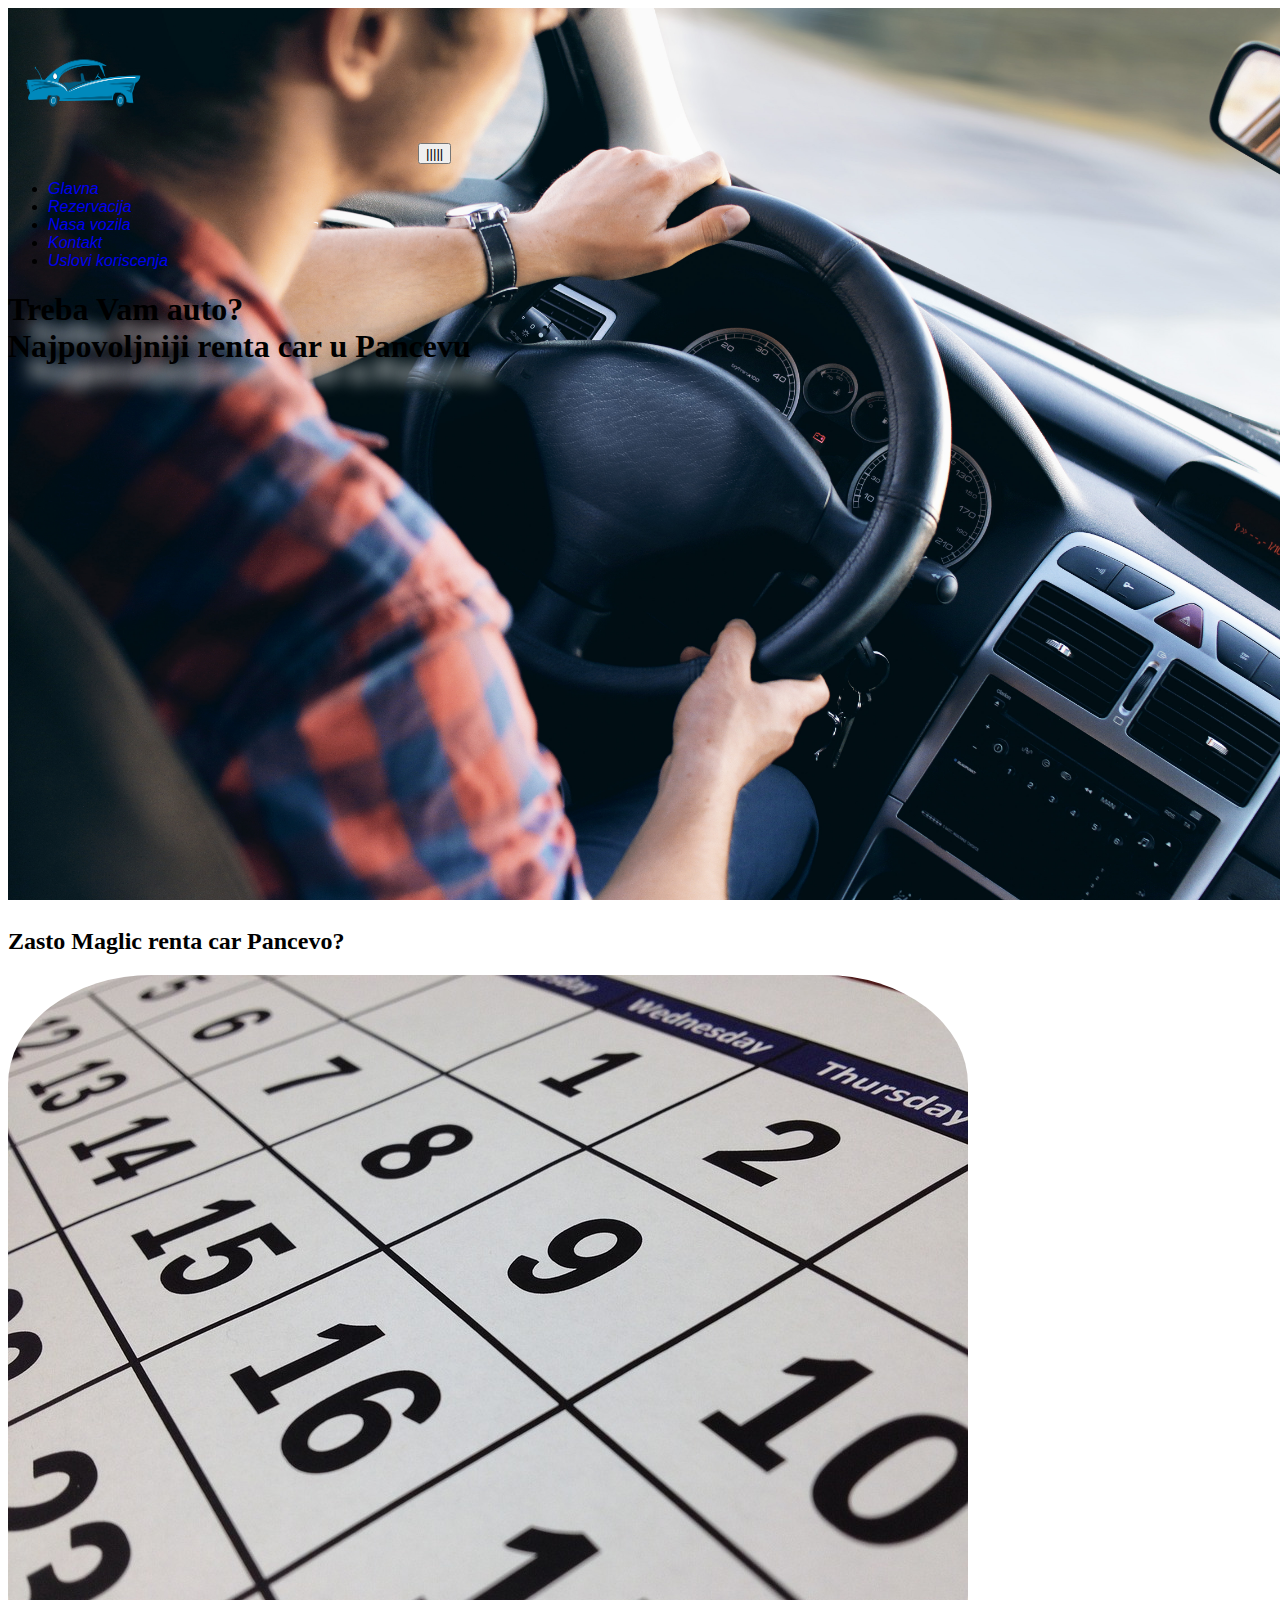
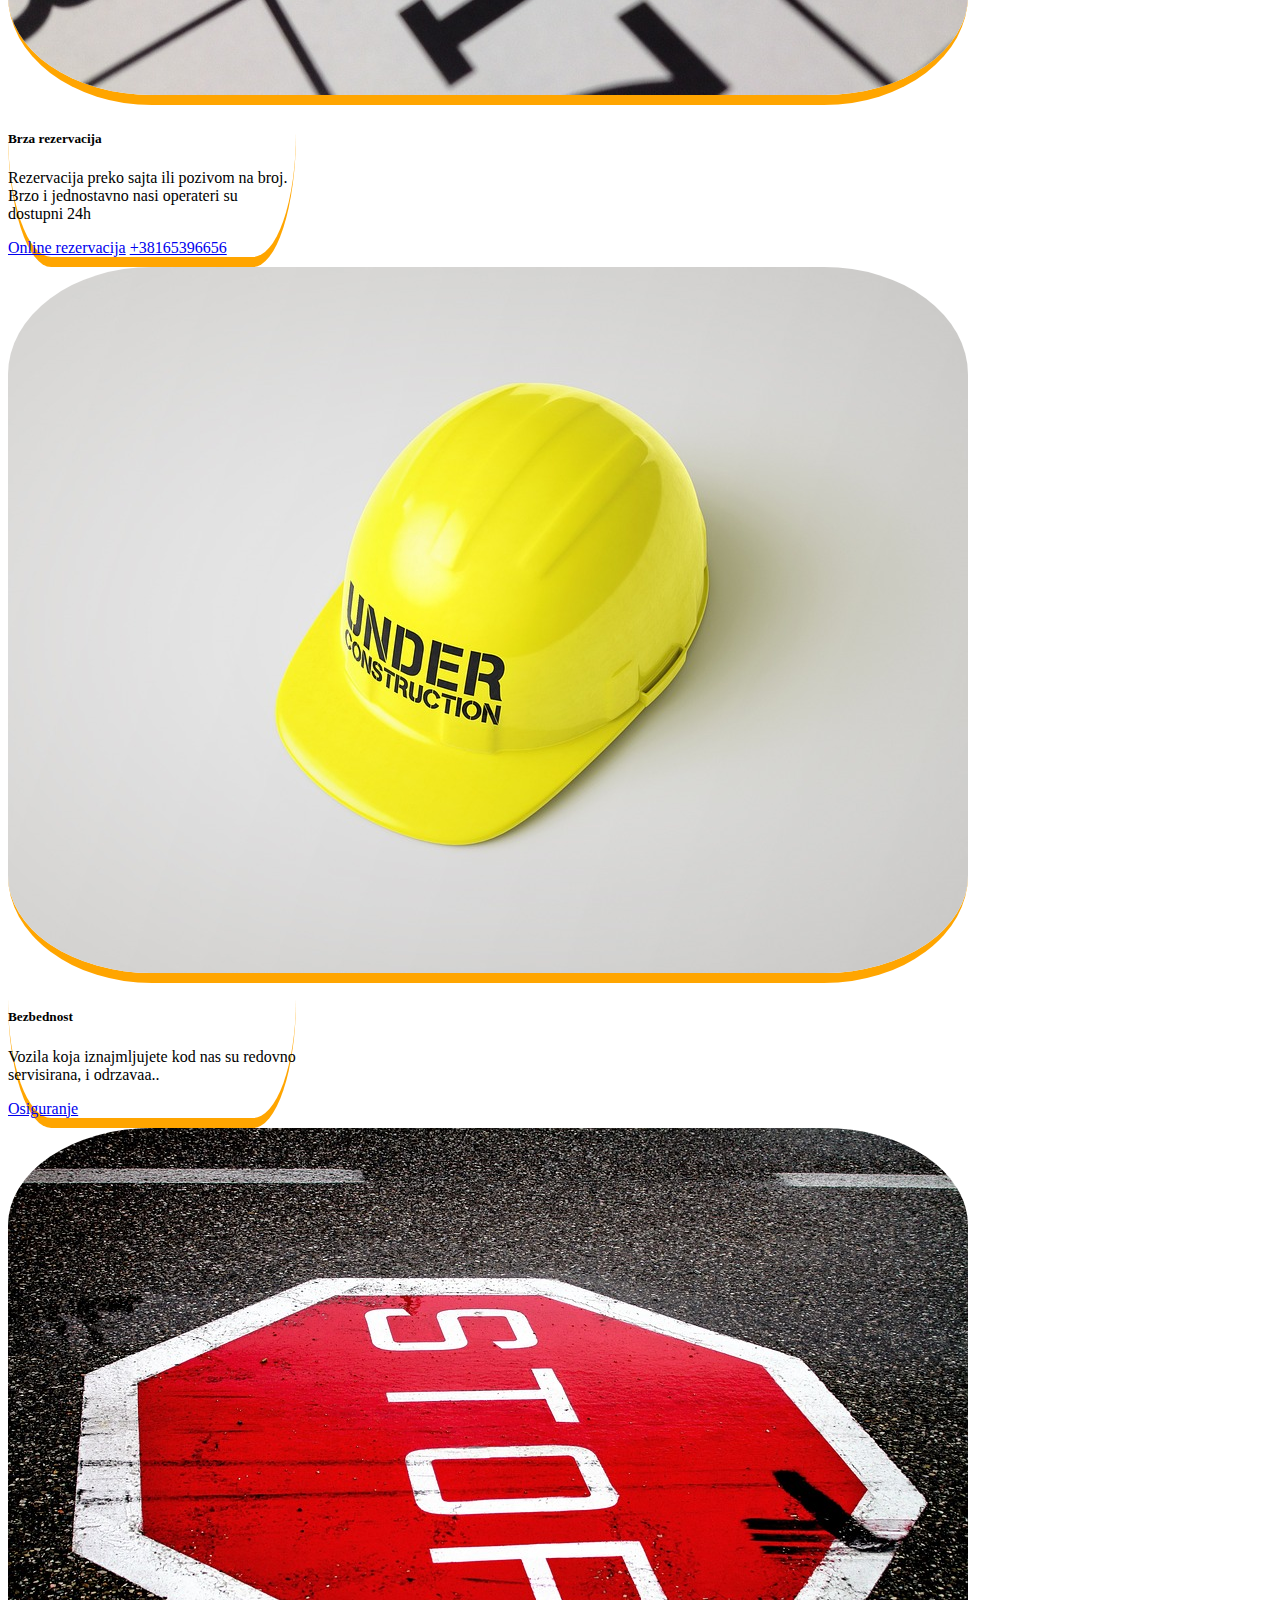
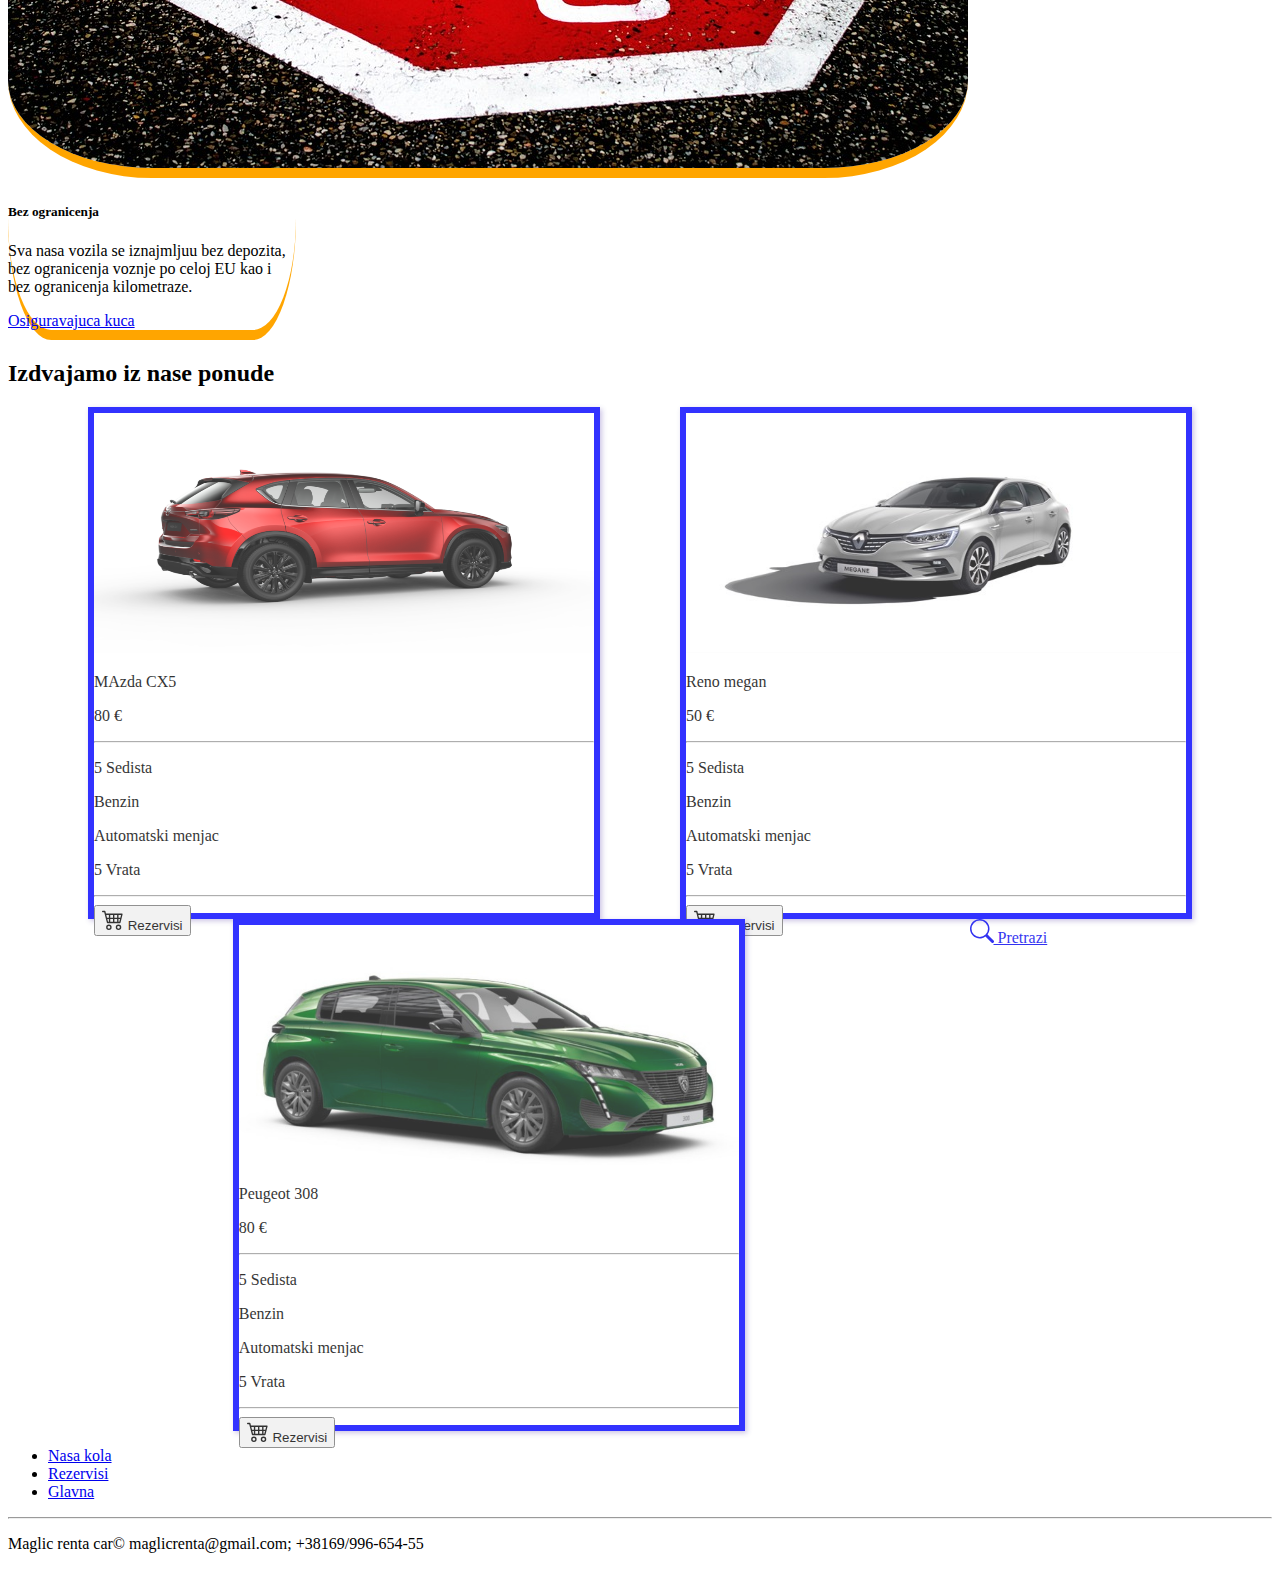
<file: index.html>
<!DOCTYPE html>
<html lang="en">
<head>
    <meta charset="UTF-8">
    <meta http-equiv="X-UA-Compatible" content="IE=edge">
    <meta name="viewport" content="width=device-width, initial-scale=1.0">
    <title>Maglic_RentaCar</title>
    <link href="https://cdn.jsdelivr.net/npm/bootstrap@5.0.2/dist/css/bootstrap.min.css" rel="stylesheet" integrity="sha384-EVSTQN3/azprG1Anm3QDgpJLIm9Nao0Yz1ztcQTwFspd3yD65VohhpuuCOmLASjC" crossorigin="anonymous">
    <script src="https://cdn.jsdelivr.net/npm/bootstrap@5.0.2/dist/js/bootstrap.bundle.min.js" integrity="sha384-MrcW6ZMFYlzcLA8Nl+NtUVF0sA7MsXsP1UyJoMp4YLEuNSfAP+JcXn/tWtIaxVXM" crossorigin="anonymous"></script>
    <link rel="stylesheet" href="css/style.css">
    <script src="script.js"></script>
</head>
<body >

<div class="container-fluid head">
    <div class="navHead">
    <nav class="navbar navbar-expand-lg bg-body-tertiary ">
        <div class="container-fluid">
          <a class="navbar-brand logo" href="#" > <img src="img/logo.png" alt="logo kola" width="150px" height="150px"></a>
          <button class="navbar-toggler" type="button" data-bs-toggle="collapse" data-bs-target="#navbarSupportedContent" aria-controls="navbarSupportedContent" aria-expanded="false" aria-label="Toggle navigation">
            <span class="navbar-toggler-icon fw-bold h2 text-center text-warning">|||||</span>
          </button>
          <div class="collapse navbar-collapse" id="navbarSupportedContent">
            <ul class="navbar-nav me-auto mb-2 mb-lg-0 h3 text-warning">
              <li class="nav-item">
                <a class="nav-link active " aria-current="page" href="#">Glavna</a>
              </li>
              <li class="nav-item">
                <a class="nav-link " href="contact.html#rezervacija" target="_blank">Rezervacija</a>
              </li>
              <li class="nav-item">
                <a class="nav-link " href="allcar.html">Nasa vozila</a>
              </li>
              <li class="nav-item">
                <a href="contact.html" target="_blank" class="nav-link ">Kontakt</a>
              </li>
              <li class="nav-item">
                <a class="nav-link" href="usloviKoriscenja.html">Uslovi koriscenja</a>
              </li>
            </ul>
            
          </div>
          
        </div>
      </nav>
    </div>

    <h1 class="display-4 fw-bold h1 text-center text-dark p-4 shadow ">Treba Vam auto? <br> Najpovoljniji <span class="text-primary">renta car</span> u Pancevu</h1>

</div>

<div class="container  ">
  <h2 class="text-center fw-bolder m-4">Zasto Maglic renta car Pancevo?</h2>
  <div class="row">

  <div class="card col-lg-3 col-12  m-4  cardSingl" style="width: 18rem;">
    <img src="img/kalendar.jpg" class="card-img-top" alt="kalendar">
    <div class="card-body">
      <h5 class="card-title">Brza rezervacija</a></h5>
      <p class="card-text">Rezervacija preko sajta ili pozivom na broj. Brzo i jednostavno nasi operateri su dostupni 24h</p>
      <a href="contact.html" target="_blank" class="btn btn-primary" >Online rezervacija</a>
      <a href="#" class="btn btn-primary">+38165396656</a>
    </div>
  </div>
  <div class="card col-lg-3 col-12 m-4  cardSingl" style="width: 18rem;">
    <img src="img/bezbednost.jpg" class="card-img-top" alt="bezbednost">
    <div class="card-body">
      <h5 class="card-title">Bezbednost</h5>
      <p class="card-text">Vozila koja iznajmljujete kod nas su redovno servisirana, i odrzavaa..</p>
      <a href="https://www.amss.org.rs/" class="btn btn-primary">Osiguranje</a>
    </div>
  </div>
  <div class="card col-lg-3 col-12 m-4  cardSingl" style="width: 18rem;">
    <img src="img/stop.jpg" class="card-img-top" alt="stop">
    <div class="card-body">
      <h5 class="card-title">Bez ogranicenja</h5>
      <p class="card-text">Sva nasa vozila se iznajmljuu bez depozita, bez ogranicenja voznje po celoj EU kao i bez ogranicenja kilometraze.</p>
      <a href="https://www.amss.org.rs/" class="btn btn-primary">Osiguravajuca kuca</a>
    </div>
  </div>

</div>
</div>
<h2 class="text-center h1 fw-bolder m-4">Izdvajamo iz nase ponude</h2>
<div class="container-fluid ">

  
<div class="row kola ">


  <div class="kolaSingl col-lg-3 col-12 m-4">
    <img src="img/mazda.png" alt="ch5" > 
    <div class="d-flex justify-content-between">
      <p class="h1 text-danger">MAzda CX5</p>
      
      <p class="h1 text-danger">80 &euro;</p>
    </div>
     <hr class="fw-bold">
    <div class="d-flex justify-content-between">
      <p class="fw-bold">5 Sedista </p>
      <p class="fw-bold">Benzin</p>
    </div>
    <div class="d-flex justify-content-between">
      <p class="fw-bold">Automatski menjac</p>
      <p class="fw-bold">5 Vrata</p>
    </div>
    <hr class="fw-bold">
    <div class="d-flex justify-content-center"><button class="btn btn-outline-info fw-bold">     <i class="bi bi-cart4"></i><svg xmlns="http://www.w3.org/2000/svg" width="22" height="22" fill="currentColor" class="bi bi-cart4" viewBox="0 0 16 16">
      <path d="M0 2.5A.5.5 0 0 1 .5 2H2a.5.5 0 0 1 .485.379L2.89 4H14.5a.5.5 0 0 1 .485.621l-1.5 6A.5.5 0 0 1 13 11H4a.5.5 0 0 1-.485-.379L1.61 3H.5a.5.5 0 0 1-.5-.5zM3.14 5l.5 2H5V5H3.14zM6 5v2h2V5H6zm3 0v2h2V5H9zm3 0v2h1.36l.5-2H12zm1.11 3H12v2h.61l.5-2zM11 8H9v2h2V8zM8 8H6v2h2V8zM5 8H3.89l.5 2H5V8zm0 5a1 1 0 1 0 0 2 1 1 0 0 0 0-2zm-2 1a2 2 0 1 1 4 0 2 2 0 0 1-4 0zm9-1a1 1 0 1 0 0 2 1 1 0 0 0 0-2zm-2 1a2 2 0 1 1 4 0 2 2 0 0 1-4 0z"/>
    </svg>  Rezervisi  
  </button></div>
  </div>





  <div class="kolaSingl col-lg-3 col-12 m-4">
    <img src="img/reno1.jpg" alt="ch5" >  
    <div class="d-flex justify-content-between">
      <p class="h1 text-danger">Reno megan</p>
      <p class="h1 text-danger">50 &euro;</p>
    </div>
     <hr class="fw-bold">
    <div class="d-flex justify-content-between">
      <p class="fw-bold">5 Sedista </p>
      <p class="fw-bold">Benzin</p>
    </div>
    <div class="d-flex justify-content-between">
      <p class="fw-bold">Automatski menjac</p>
      <p class="fw-bold">5 Vrata</p>
    </div>
    <hr class="fw-bold">
    <div class="d-flex justify-content-center"><button class="btn btn-outline-info fw-bold">     <i class="bi bi-cart4"></i><svg xmlns="http://www.w3.org/2000/svg" width="22" height="22" fill="currentColor" class="bi bi-cart4" viewBox="0 0 16 16">
      <path d="M0 2.5A.5.5 0 0 1 .5 2H2a.5.5 0 0 1 .485.379L2.89 4H14.5a.5.5 0 0 1 .485.621l-1.5 6A.5.5 0 0 1 13 11H4a.5.5 0 0 1-.485-.379L1.61 3H.5a.5.5 0 0 1-.5-.5zM3.14 5l.5 2H5V5H3.14zM6 5v2h2V5H6zm3 0v2h2V5H9zm3 0v2h1.36l.5-2H12zm1.11 3H12v2h.61l.5-2zM11 8H9v2h2V8zM8 8H6v2h2V8zM5 8H3.89l.5 2H5V8zm0 5a1 1 0 1 0 0 2 1 1 0 0 0 0-2zm-2 1a2 2 0 1 1 4 0 2 2 0 0 1-4 0zm9-1a1 1 0 1 0 0 2 1 1 0 0 0 0-2zm-2 1a2 2 0 1 1 4 0 2 2 0 0 1-4 0z"/>
    </svg>  Rezervisi  
  </button></div>   
  </div>
  <div class="kolaSingl col-lg-3 col-12 m-4">
    <img src="img/peu308.jpg" alt="ch5" > 
    <div class="d-flex justify-content-between">
      <p class="h1 text-danger">Peugeot 308</p>
      <p class="h1 text-danger">80 &euro;</p>
    </div>
     <hr class="fw-bold">
    <div class="d-flex justify-content-between">
      <p class="fw-bold">5 Sedista </p>
      <p class="fw-bold">Benzin</p>
    </div>
    <div class="d-flex justify-content-between">
      <p class="fw-bold">Automatski menjac</p>
      <p class="fw-bold">5 Vrata</p>
    </div>
    <hr class="fw-bold">
    <div class="d-flex justify-content-center"><button class="btn btn-outline-info fw-bold">     <i class="bi bi-cart4"></i><svg xmlns="http://www.w3.org/2000/svg" width="22" height="22" fill="currentColor" class="bi bi-cart4" viewBox="0 0 16 16">
      <path d="M0 2.5A.5.5 0 0 1 .5 2H2a.5.5 0 0 1 .485.379L2.89 4H14.5a.5.5 0 0 1 .485.621l-1.5 6A.5.5 0 0 1 13 11H4a.5.5 0 0 1-.485-.379L1.61 3H.5a.5.5 0 0 1-.5-.5zM3.14 5l.5 2H5V5H3.14zM6 5v2h2V5H6zm3 0v2h2V5H9zm3 0v2h1.36l.5-2H12zm1.11 3H12v2h.61l.5-2zM11 8H9v2h2V8zM8 8H6v2h2V8zM5 8H3.89l.5 2H5V8zm0 5a1 1 0 1 0 0 2 1 1 0 0 0 0-2zm-2 1a2 2 0 1 1 4 0 2 2 0 0 1-4 0zm9-1a1 1 0 1 0 0 2 1 1 0 0 0 0-2zm-2 1a2 2 0 1 1 4 0 2 2 0 0 1-4 0z"/>
    </svg>  Rezervisi  
  </button></div>  
  </div>
  <div class="d-flex justify-content-center  m-4"><a href="allcar.html" target="_blank" class="btn btn-outline-info fw-bold"><i class="bi bi-search"></i>
    <svg xmlns="http://www.w3.org/2000/svg" width="24" height="24" fill="currentColor" class="bi bi-search" viewBox="0 0 16 16">
        <path d="M11.742 10.344a6.5 6.5 0 1 0-1.397 1.398h-.001c.03.04.062.078.098.115l3.85 3.85a1 1 0 0 0 1.415-1.414l-3.85-3.85a1.007 1.007 0 0 0-.115-.1zM12 6.5a5.5 5.5 0 1 1-11 0 5.5 5.5 0 0 1 11 0z"/>
      </svg>  Pretrazi</a>
</button></div>
</div>
</div>
<footer class="container-fluid bg-dark text-white">
  
    <div class="d-flex justify-content-center">
    <div class="d-block">
      <ul>
        <li> <a href="allcar.html">Nasa kola</a> </li>
        <li><a href="contact.html#rezervacija">Rezervisi</a></li>
        <li><a href="contact.html">Glavna</a></li>
      </ul>
      
    </div>
    <div class="d-block">



    </div>
    
  </div>
  <hr>
    <div class="d-block"> 
      
        <p class="text-white text-center">Maglic renta car&copy; maglicrenta@gmail.com; +38169/996-654-55 </p>
        
      
      
    </div>
</footer>



    
</body>
</html>
</file>
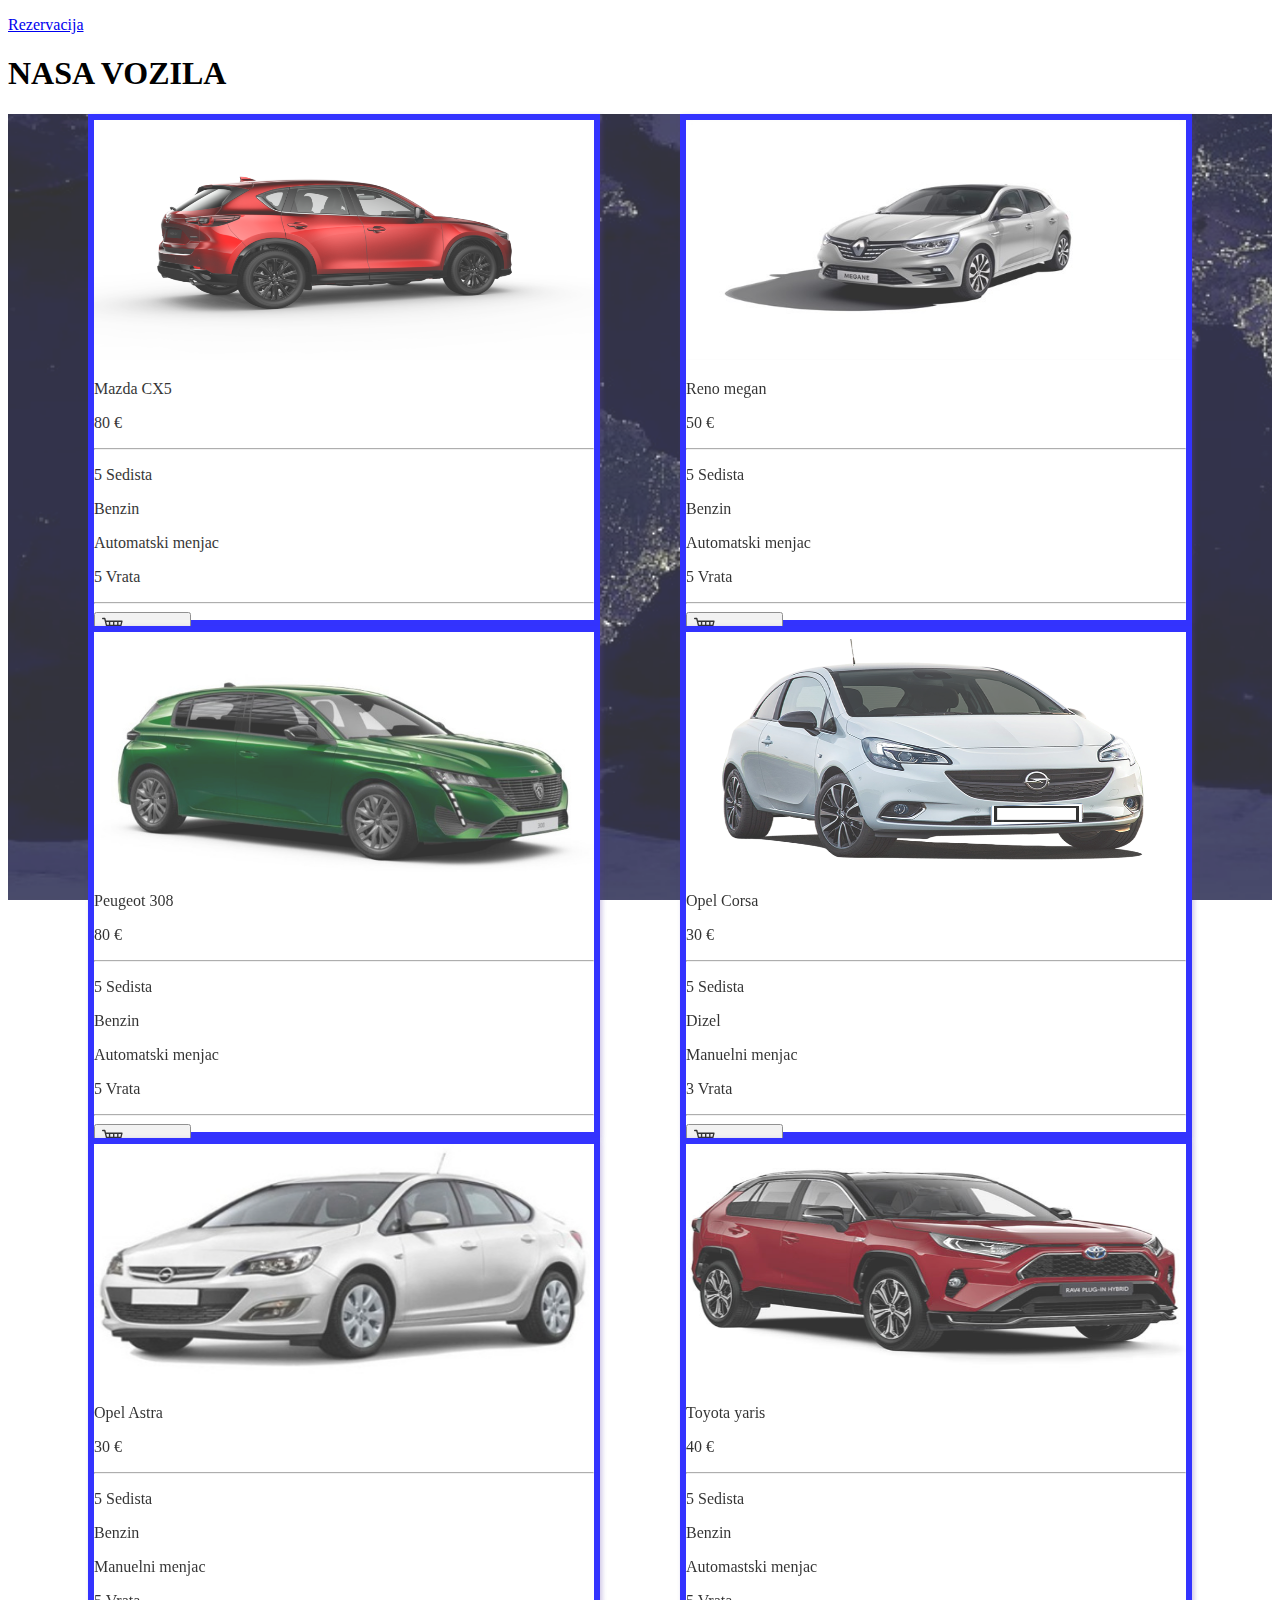
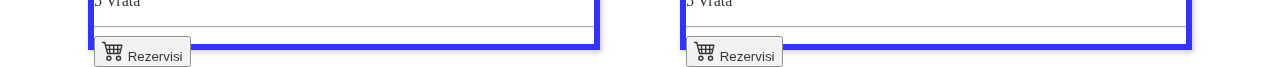
<file: allcar.html>
<!DOCTYPE html>
<html lang="en">
<head>
    <meta charset="UTF-8">
    <meta http-equiv="X-UA-Compatible" content="IE=edge">
    <meta name="viewport" content="width=device-width, initial-scale=1.0">
    <title>Nasa kola</title>
    <link href="https://cdn.jsdelivr.net/npm/bootstrap@5.0.2/dist/css/bootstrap.min.css" rel="stylesheet" integrity="sha384-EVSTQN3/azprG1Anm3QDgpJLIm9Nao0Yz1ztcQTwFspd3yD65VohhpuuCOmLASjC" crossorigin="anonymous">
    <script src="https://cdn.jsdelivr.net/npm/bootstrap@5.0.2/dist/js/bootstrap.bundle.min.js" integrity="sha384-MrcW6ZMFYlzcLA8Nl+NtUVF0sA7MsXsP1UyJoMp4YLEuNSfAP+JcXn/tWtIaxVXM" crossorigin="anonymous"></script>
    <link rel="stylesheet" href="css/style.css">
    <script src="script.js"></script>
</head>
<body>
    





<div class="container  ">
   <p class="bg-info d-flex justify-content-center" ><a class="h1 text-white fw-bolder" href="contact.html#rezervacija">Rezervacija</a></p> 
</div>


   <div class="container">
    <h1 class="display-1 fw-bolder text-white bg-info text-center">NASA VOZILA</h1>
   </div>
   <div class="container">
    <div class="row kola">
        <div class="kolaSingl col-lg-3 col-12 m-4">
            <img src="img/mazda.png" alt="ch5" > 
            <div class="d-flex justify-content-between">
              <p class="h1 text-danger">Mazda CX5</p>
              
              <p class="h1 text-danger">80 &euro;</p>
            </div>
             <hr class="fw-bold">
            <div class="d-flex justify-content-between">
              <p class="fw-bold">5 Sedista </p>
              <p class="fw-bold">Benzin</p>
            </div>
            <div class="d-flex justify-content-between">
              <p class="fw-bold">Automatski menjac</p>
              <p class="fw-bold">5 Vrata</p>
            </div>
            <hr class="fw-bold">
            <div class="d-flex justify-content-center"><button class="btn btn-outline-info fw-bold">     <i class="bi bi-cart4"></i><svg xmlns="http://www.w3.org/2000/svg" width="22" height="22" fill="currentColor" class="bi bi-cart4" viewBox="0 0 16 16">
              <path d="M0 2.5A.5.5 0 0 1 .5 2H2a.5.5 0 0 1 .485.379L2.89 4H14.5a.5.5 0 0 1 .485.621l-1.5 6A.5.5 0 0 1 13 11H4a.5.5 0 0 1-.485-.379L1.61 3H.5a.5.5 0 0 1-.5-.5zM3.14 5l.5 2H5V5H3.14zM6 5v2h2V5H6zm3 0v2h2V5H9zm3 0v2h1.36l.5-2H12zm1.11 3H12v2h.61l.5-2zM11 8H9v2h2V8zM8 8H6v2h2V8zM5 8H3.89l.5 2H5V8zm0 5a1 1 0 1 0 0 2 1 1 0 0 0 0-2zm-2 1a2 2 0 1 1 4 0 2 2 0 0 1-4 0zm9-1a1 1 0 1 0 0 2 1 1 0 0 0 0-2zm-2 1a2 2 0 1 1 4 0 2 2 0 0 1-4 0z"/>
            </svg>  Rezervisi  
          </button></div>
          </div>
        
        
        
        
        
          <div class="kolaSingl col-lg-3 col-12 m-4">
            <img src="img/reno1.jpg" alt="ch5" >  
            <div class="d-flex justify-content-between">
              <p class="h1 text-danger">Reno megan</p>
              <p class="h1 text-danger">50 &euro;</p>
            </div>
             <hr class="fw-bold">
            <div class="d-flex justify-content-between">
              <p class="fw-bold">5 Sedista </p>
              <p class="fw-bold">Benzin</p>
            </div>
            <div class="d-flex justify-content-between">
              <p class="fw-bold">Automatski menjac</p>
              <p class="fw-bold">5 Vrata</p>
            </div>
            <hr class="fw-bold">
            <div class="d-flex justify-content-center"><button class="btn btn-outline-info fw-bold">     <i class="bi bi-cart4"></i><svg xmlns="http://www.w3.org/2000/svg" width="22" height="22" fill="currentColor" class="bi bi-cart4" viewBox="0 0 16 16">
              <path d="M0 2.5A.5.5 0 0 1 .5 2H2a.5.5 0 0 1 .485.379L2.89 4H14.5a.5.5 0 0 1 .485.621l-1.5 6A.5.5 0 0 1 13 11H4a.5.5 0 0 1-.485-.379L1.61 3H.5a.5.5 0 0 1-.5-.5zM3.14 5l.5 2H5V5H3.14zM6 5v2h2V5H6zm3 0v2h2V5H9zm3 0v2h1.36l.5-2H12zm1.11 3H12v2h.61l.5-2zM11 8H9v2h2V8zM8 8H6v2h2V8zM5 8H3.89l.5 2H5V8zm0 5a1 1 0 1 0 0 2 1 1 0 0 0 0-2zm-2 1a2 2 0 1 1 4 0 2 2 0 0 1-4 0zm9-1a1 1 0 1 0 0 2 1 1 0 0 0 0-2zm-2 1a2 2 0 1 1 4 0 2 2 0 0 1-4 0z"/>
            </svg>  Rezervisi  
          </button></div>   
          </div>
          <div class="kolaSingl col-lg-3 col-12 m-4">
            <img src="img/peu308.jpg" alt="ch5" > 
            <div class="d-flex justify-content-between">
              <p class="h1 text-danger">Peugeot 308</p>
              <p class="h1 text-danger">80 &euro;</p>
            </div>
             <hr class="fw-bold">
            <div class="d-flex justify-content-between">
              <p class="fw-bold">5 Sedista </p>
              <p class="fw-bold">Benzin</p>
            </div>
            <div class="d-flex justify-content-between">
              <p class="fw-bold">Automatski menjac</p>
              <p class="fw-bold">5 Vrata</p>
            </div>
            <hr class="fw-bold">
            <div class="d-flex justify-content-center"><button class="btn btn-outline-info fw-bold">     <i class="bi bi-cart4"></i><svg xmlns="http://www.w3.org/2000/svg" width="22" height="22" fill="currentColor" class="bi bi-cart4" viewBox="0 0 16 16">
              <path d="M0 2.5A.5.5 0 0 1 .5 2H2a.5.5 0 0 1 .485.379L2.89 4H14.5a.5.5 0 0 1 .485.621l-1.5 6A.5.5 0 0 1 13 11H4a.5.5 0 0 1-.485-.379L1.61 3H.5a.5.5 0 0 1-.5-.5zM3.14 5l.5 2H5V5H3.14zM6 5v2h2V5H6zm3 0v2h2V5H9zm3 0v2h1.36l.5-2H12zm1.11 3H12v2h.61l.5-2zM11 8H9v2h2V8zM8 8H6v2h2V8zM5 8H3.89l.5 2H5V8zm0 5a1 1 0 1 0 0 2 1 1 0 0 0 0-2zm-2 1a2 2 0 1 1 4 0 2 2 0 0 1-4 0zm9-1a1 1 0 1 0 0 2 1 1 0 0 0 0-2zm-2 1a2 2 0 1 1 4 0 2 2 0 0 1-4 0z"/>
            </svg>  Rezervisi  
          </button></div>  
          </div>
        <div class="kolaSingl col-lg-3 col-12 m-4">
            <img src="img/opelcorsa.png" alt="Opel Corsa" >  
            <div class="d-flex justify-content-between">
              <p class="h1 text-danger">Opel Corsa</p>
              <p class="h1 text-danger">30 &euro;</p>
            </div>
             <hr class="fw-bold">
            <div class="d-flex justify-content-between">
              <p class="fw-bold">5 Sedista </p>
              <p class="fw-bold">Dizel</p>
            </div>
            <div class="d-flex justify-content-between">
              <p class="fw-bold">Manuelni menjac</p>
              <p class="fw-bold">3 Vrata</p>
            </div>
            <hr class="fw-bold">
            <div class="d-flex justify-content-center"><button class="btn btn-outline-info fw-bold">     <i class="bi bi-cart4"></i><svg xmlns="http://www.w3.org/2000/svg" width="22" height="22" fill="currentColor" class="bi bi-cart4" viewBox="0 0 16 16">
              <path d="M0 2.5A.5.5 0 0 1 .5 2H2a.5.5 0 0 1 .485.379L2.89 4H14.5a.5.5 0 0 1 .485.621l-1.5 6A.5.5 0 0 1 13 11H4a.5.5 0 0 1-.485-.379L1.61 3H.5a.5.5 0 0 1-.5-.5zM3.14 5l.5 2H5V5H3.14zM6 5v2h2V5H6zm3 0v2h2V5H9zm3 0v2h1.36l.5-2H12zm1.11 3H12v2h.61l.5-2zM11 8H9v2h2V8zM8 8H6v2h2V8zM5 8H3.89l.5 2H5V8zm0 5a1 1 0 1 0 0 2 1 1 0 0 0 0-2zm-2 1a2 2 0 1 1 4 0 2 2 0 0 1-4 0zm9-1a1 1 0 1 0 0 2 1 1 0 0 0 0-2zm-2 1a2 2 0 1 1 4 0 2 2 0 0 1-4 0z"/>
            </svg>  Rezervisi  
          </button></div>   
          </div>
          <div class="kolaSingl col-lg-3 col-12 m-4">
            <img src="img/opelastra.jpg" alt="Opel Astra" >  
            <div class="d-flex justify-content-between">
              <p class="h1 text-danger">Opel Astra</p>
              <p class="h1 text-danger">30 &euro;</p>
            </div>
             <hr class="fw-bold">
            <div class="d-flex justify-content-between">
              <p class="fw-bold">5 Sedista </p>
              <p class="fw-bold">Benzin</p>
            </div>
            <div class="d-flex justify-content-between">
              <p class="fw-bold">Manuelni menjac</p>
              <p class="fw-bold">5 Vrata</p>
            </div>
            <hr class="fw-bold">
            <div class="d-flex justify-content-center"><button class="btn btn-outline-info fw-bold">     <i class="bi bi-cart4"></i><svg xmlns="http://www.w3.org/2000/svg" width="22" height="22" fill="currentColor" class="bi bi-cart4" viewBox="0 0 16 16">
              <path d="M0 2.5A.5.5 0 0 1 .5 2H2a.5.5 0 0 1 .485.379L2.89 4H14.5a.5.5 0 0 1 .485.621l-1.5 6A.5.5 0 0 1 13 11H4a.5.5 0 0 1-.485-.379L1.61 3H.5a.5.5 0 0 1-.5-.5zM3.14 5l.5 2H5V5H3.14zM6 5v2h2V5H6zm3 0v2h2V5H9zm3 0v2h1.36l.5-2H12zm1.11 3H12v2h.61l.5-2zM11 8H9v2h2V8zM8 8H6v2h2V8zM5 8H3.89l.5 2H5V8zm0 5a1 1 0 1 0 0 2 1 1 0 0 0 0-2zm-2 1a2 2 0 1 1 4 0 2 2 0 0 1-4 0zm9-1a1 1 0 1 0 0 2 1 1 0 0 0 0-2zm-2 1a2 2 0 1 1 4 0 2 2 0 0 1-4 0z"/>
            </svg>  Rezervisi  
          </button></div>   
          </div>
          <div class="kolaSingl col-lg-3 col-12 m-4">
            <img src="img/toyota.jpg" alt="Toyota" >  
            <div class="d-flex justify-content-between">
              <p class="h1 text-danger">Toyota yaris</p>
              <p class="h1 text-danger">40 &euro;</p>
            </div>
             <hr class="fw-bold">
            <div class="d-flex justify-content-between">
              <p class="fw-bold">5 Sedista </p>
              <p class="fw-bold">Benzin</p>
            </div>
            <div class="d-flex justify-content-between">
              <p class="fw-bold">Automastski menjac</p>
              <p class="fw-bold">5 Vrata</p>
            </div>
            <hr class="fw-bold">
            <div class="d-flex justify-content-center"><button class="btn btn-outline-info fw-bold">     <i class="bi bi-cart4"></i><svg xmlns="http://www.w3.org/2000/svg" width="22" height="22" fill="currentColor" class="bi bi-cart4" viewBox="0 0 16 16">
              <path d="M0 2.5A.5.5 0 0 1 .5 2H2a.5.5 0 0 1 .485.379L2.89 4H14.5a.5.5 0 0 1 .485.621l-1.5 6A.5.5 0 0 1 13 11H4a.5.5 0 0 1-.485-.379L1.61 3H.5a.5.5 0 0 1-.5-.5zM3.14 5l.5 2H5V5H3.14zM6 5v2h2V5H6zm3 0v2h2V5H9zm3 0v2h1.36l.5-2H12zm1.11 3H12v2h.61l.5-2zM11 8H9v2h2V8zM8 8H6v2h2V8zM5 8H3.89l.5 2H5V8zm0 5a1 1 0 1 0 0 2 1 1 0 0 0 0-2zm-2 1a2 2 0 1 1 4 0 2 2 0 0 1-4 0zm9-1a1 1 0 1 0 0 2 1 1 0 0 0 0-2zm-2 1a2 2 0 1 1 4 0 2 2 0 0 1-4 0z"/>
            </svg>  Rezervisi  
          </button></div>   
          </div>
    </div>
   </div>
    
</body>
</html>
</file>
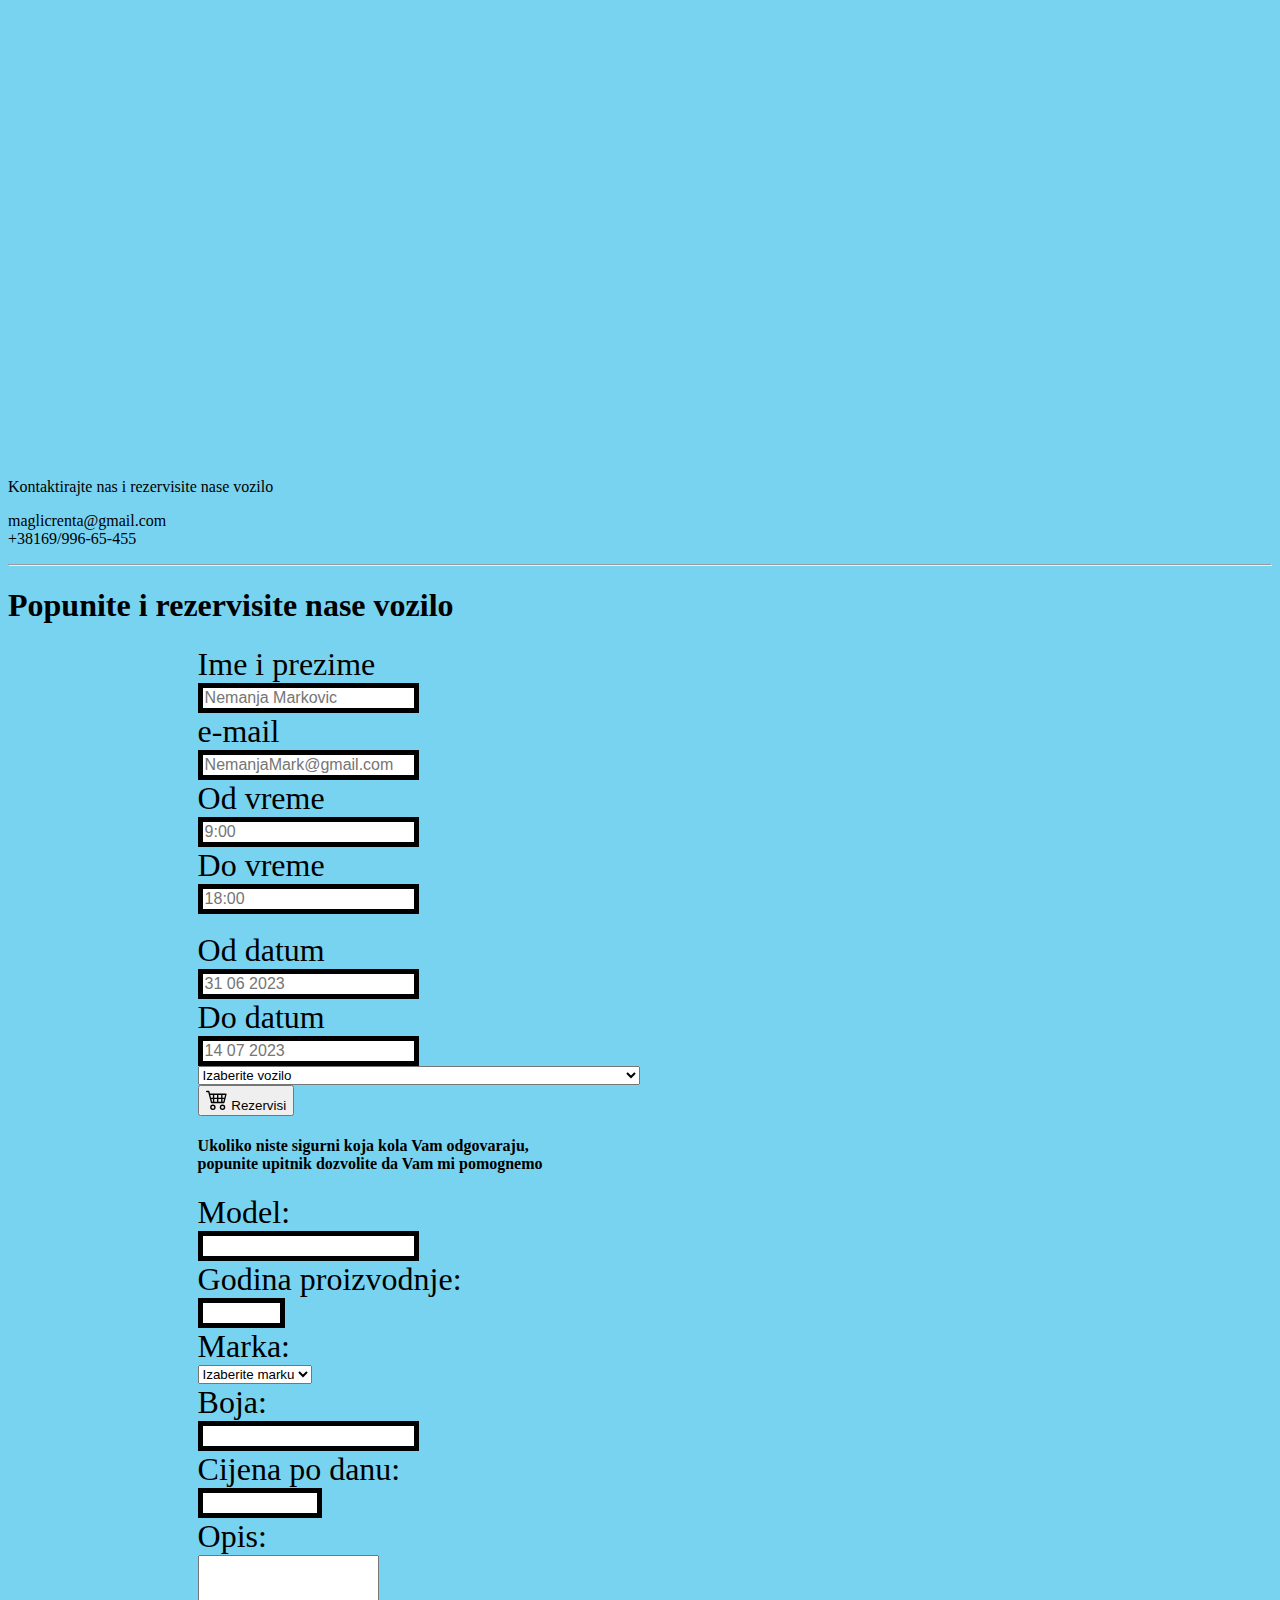
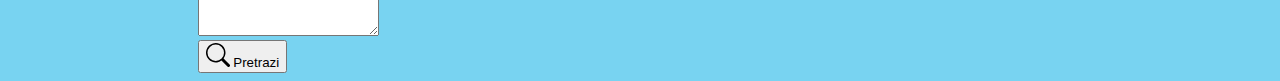
<file: contact.html>
<!DOCTYPE html>
<html lang="en">
<head>
    <meta charset="UTF-8">
    <meta http-equiv="X-UA-Compatible" content="IE=edge">
    <meta name="viewport" content="width=device-width, initial-scale=1.0">
    <title>Contact</title>
    <link href="https://cdn.jsdelivr.net/npm/bootstrap@5.0.2/dist/css/bootstrap.min.css" rel="stylesheet" integrity="sha384-EVSTQN3/azprG1Anm3QDgpJLIm9Nao0Yz1ztcQTwFspd3yD65VohhpuuCOmLASjC" crossorigin="anonymous">
    <script src="https://cdn.jsdelivr.net/npm/bootstrap@5.0.2/dist/js/bootstrap.bundle.min.js" integrity="sha384-MrcW6ZMFYlzcLA8Nl+NtUVF0sA7MsXsP1UyJoMp4YLEuNSfAP+JcXn/tWtIaxVXM" crossorigin="anonymous"></script>
    <link rel="stylesheet" href="css/style.css">
    <script src="script.js"></script>
    
</head>
<body class="bodyContact">
  <div class="container">
    <iframe src="https://www.google.com/maps/embed?pb=!1m18!1m12!1m3!1d1415.0721598497094!2d20.698134767171368!3d44.81862443307512!2m3!1f0!2f0!3f0!3m2!1i1024!2i768!4f13.1!3m3!1m2!1s0x4750820d562ec027%3A0x8b4117d76c97bbf2!2z0KHRg9Cx0L7RgtC40YfQutCwIDEzLCDQodGC0LDRgNGH0LXQstC-!5e0!3m2!1ssr!2srs!4v1684090601929!5m2!1ssr!2srs" width="100%" height="450" style="border:0;" allowfullscreen="" loading="lazy" referrerpolicy="no-referrer-when-downgrade"></iframe><div >
      <p class="text-center h1 bg-info  text-white" >Kontaktirajte nas i rezervisite nase vozilo</p>
      <p class="h1 text-center text-white-50">maglicrenta@gmail.com <br> +38169/996-65-455</p> <hr>
    
      <h1 class="text-center bg-info text-white" id="rezervacija" >Popunite i rezervisite nase vozilo</h1>
    
  </div>
    <div class="container containerContact">

        <div class="row ">
            <div class="col-lg-6   col-1 ">


            <form  action="#">
                <label for="name">Ime i prezime</label><br>
                <input type="text" id="name" name="name" placeholder="Nemanja Markovic"><br>
                <label for="email">e-mail</label><br>
                <input type="text" id="email" name="email" placeholder="NemanjaMark@gmail.com"><br>
                <label for="od">Od vreme</label><br>
                <input id="od" type="datetime" placeholder="9:00"><br>
                <label for="Do">Do vreme</label><br>
                <input id="Do" type="datetime" placeholder="18:00"><br><br>
                <label for="od">Od datum</label><br>
                <input id="od" type="datetime" placeholder="31 06 2023"><br>
                <label for="Do">Do datum</label><br>
                <input id="Do" type="datetime" placeholder="14 07 2023"><br>
                <select class="form-select selectForm" aria-label="Default select example">
                  <p class="h3">Izaberite vozilo</p>
                    <option selected>Izaberite vozilo</option>
                    <option value="1">Mazda CX-5</option>
                    <option value="2">Wolcvagen Golf 6</option>
                    <option value="3">Mazda CX-5</option>
                    <option value="4">Reno Megan</option>
                    <option value="5">Fiat Grandepunto</option>
                  </select><br>
                  <button class="btn btn-outline-info fw-bold">     <i class="bi bi-cart4"></i><svg xmlns="http://www.w3.org/2000/svg" width="22" height="22" fill="currentColor" class="bi bi-cart4" viewBox="0 0 16 16">
                    <path d="M0 2.5A.5.5 0 0 1 .5 2H2a.5.5 0 0 1 .485.379L2.89 4H14.5a.5.5 0 0 1 .485.621l-1.5 6A.5.5 0 0 1 13 11H4a.5.5 0 0 1-.485-.379L1.61 3H.5a.5.5 0 0 1-.5-.5zM3.14 5l.5 2H5V5H3.14zM6 5v2h2V5H6zm3 0v2h2V5H9zm3 0v2h1.36l.5-2H12zm1.11 3H12v2h.61l.5-2zM11 8H9v2h2V8zM8 8H6v2h2V8zM5 8H3.89l.5 2H5V8zm0 5a1 1 0 1 0 0 2 1 1 0 0 0 0-2zm-2 1a2 2 0 1 1 4 0 2 2 0 0 1-4 0zm9-1a1 1 0 1 0 0 2 1 1 0 0 0 0-2zm-2 1a2 2 0 1 1 4 0 2 2 0 0 1-4 0z"/>
                  </svg>  Rezervisi  
                </button>
                
              </form></div>



            <div class="col-lg-6   col-12 border-2">



                <form  action="#">     
                  
                    <h4>Ukoliko niste sigurni koja kola Vam odgovaraju, <br> popunite upitnik dozvolite da Vam mi pomognemo</h4>
                    




                            <label for="model">Model:</label> <br>
                            <input type="text" id="model" name="model" required><br>

                            <label for="year">Godina proizvodnje:</label><br>
                            <input type="number" id="year" name="year" min="1900" max="2099" step="1" required><br>

                            <label for="brand">Marka:</label><br>
                            <select id="brand" name="brand" required><br>
                            <option value="">Izaberite marku</option><br>
                            <option value="BMW">BMW</option>
                            <option value="Mercedes">Mercedes</option>
                            <option value="Audi">Audi</option>
                            <option value="Toyota">Toyota</option>
                            <option value="Honda">Honda</option>
                            <option value="Ford">Ford</option>
                            </select><br>

                            <label for="color">Boja:</label><br>
                            <input type="text" id="color" name="color" required><br>

                            <label for="price">Cijena po danu:</label><br>
                            <input type="number" id="price" name="price" min="0" max="10000" step="0.01" required><br>

                            <label for="description">Opis:</label><br>
                            <textarea id="description" name="description" rows="5"></textarea><br>

                            <button class="btn btn-outline-info fw-bold"><i class="bi bi-search"></i>
                                <svg xmlns="http://www.w3.org/2000/svg" width="24" height="24" fill="currentColor" class="bi bi-search" viewBox="0 0 16 16">
                                    <path d="M11.742 10.344a6.5 6.5 0 1 0-1.397 1.398h-.001c.03.04.062.078.098.115l3.85 3.85a1 1 0 0 0 1.415-1.414l-3.85-3.85a1.007 1.007 0 0 0-.115-.1zM12 6.5a5.5 5.5 0 1 1-11 0 5.5 5.5 0 0 1 11 0z"/>
                                  </svg>  Pretrazi</button>
                  </form>
            </div>           
        </div>
    </div>
</div>


</body>
</html>
</file>
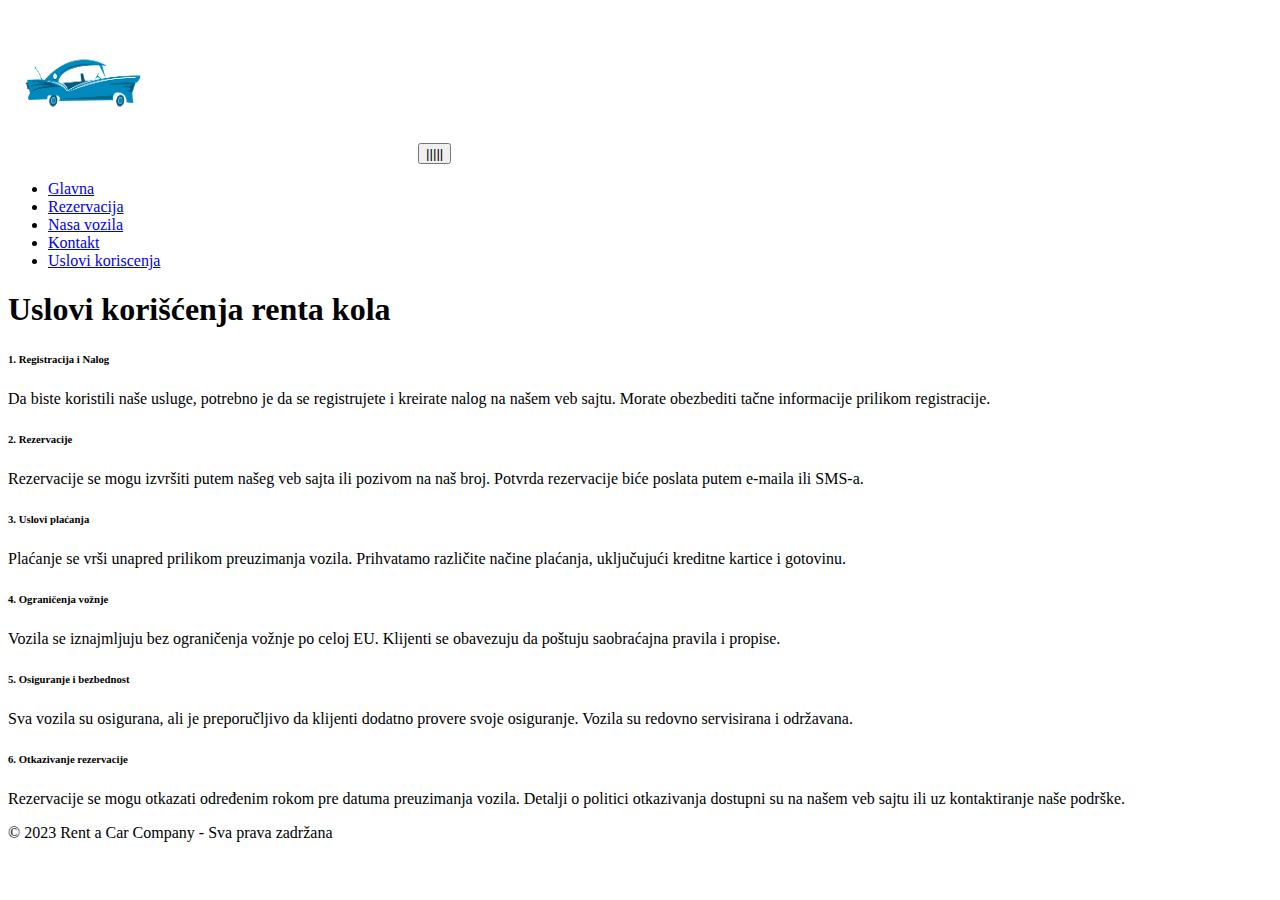
<file: usloviKoriscenja.html>
<!DOCTYPE html>
<html lang="en">
<head>
    <meta charset="UTF-8">
    <meta http-equiv="X-UA-Compatible" content="IE=edge">
    <meta name="viewport" content="width=device-width, initial-scale=1.0">
    <title>Uslovi koriscenja</title>
    <link href="https://cdn.jsdelivr.net/npm/bootstrap@5.0.2/dist/css/bootstrap.min.css" rel="stylesheet" integrity="sha384-EVSTQN3/azprG1Anm3QDgpJLIm9Nao0Yz1ztcQTwFspd3yD65VohhpuuCOmLASjC" crossorigin="anonymous">
    <script src="https://cdn.jsdelivr.net/npm/bootstrap@5.0.2/dist/js/bootstrap.bundle.min.js" integrity="sha384-MrcW6ZMFYlzcLA8Nl+NtUVF0sA7MsXsP1UyJoMp4YLEuNSfAP+JcXn/tWtIaxVXM" crossorigin="anonymous"></script>
    <link rel="stylesheet" href="css/style.css">
</head>
<body>
    <div class="container-fluid ">
        <div class="navHead">
        <nav class="navbar navbar-expand-lg bg-body-tertiary ">
            <div class="container-fluid">
              <a class="navbar-brand logo" href="#" > <img src="img/logo.png" alt="logo kola" width="150px" height="150px"></a>
              <button class="navbar-toggler" type="button" data-bs-toggle="collapse" data-bs-target="#navbarSupportedContent" aria-controls="navbarSupportedContent" aria-expanded="false" aria-label="Toggle navigation">
                <span class="navbar-toggler-icon fw-bold h2 text-center text-warning">|||||</span>
              </button>
              <div class="collapse navbar-collapse" id="navbarSupportedContent">
                <ul class="navbar-nav me-auto mb-2 mb-lg-0 h3 text-warning">
                  <li class="nav-item">
                    <a class="nav-link active " aria-current="page" href="#">Glavna</a>
                  </li>
                  <li class="nav-item">
                    <a class="nav-link " href="contact.html#rezervacija" target="_blank">Rezervacija</a>
                  </li>
                  <li class="nav-item">
                    <a class="nav-link " href="allcar.html">Nasa vozila</a>
                  </li>
                  <li class="nav-item">
                    <a href="contact.html" target="_blank" class="nav-link ">Kontakt</a>
                  </li>
                  <li class="nav-item">
                    <a class="nav-link" href="usloviKoriscenja.html">Uslovi koriscenja</a>
                  </li>
                </ul>
                
              </div>
              
            </div>
          </nav>
        </div>
    <header>
        <h1>Uslovi korišćenja renta kola</h1>
    </header>

    <section>
        <h6>1. Registracija i Nalog</h6>
        <p>Da biste koristili naše usluge, potrebno je da se registrujete i kreirate nalog na našem veb sajtu. Morate obezbediti tačne informacije prilikom registracije.</p>
    </section>

    <section>
        <h6>2. Rezervacije</h6>
        <p>Rezervacije se mogu izvršiti putem našeg veb sajta ili pozivom na naš broj. Potvrda rezervacije biće poslata putem e-maila ili SMS-a.</p>
    </section>

    <section>
        <h6>3. Uslovi plaćanja</h6>
        <p>Plaćanje se vrši unapred prilikom preuzimanja vozila. Prihvatamo različite načine plaćanja, uključujući kreditne kartice i gotovinu.</p>
    </section>

    <section>
        <h6>4. Ograničenja vožnje</h6>
        <p>Vozila se iznajmljuju bez ograničenja vožnje po celoj EU. Klijenti se obavezuju da poštuju saobraćajna pravila i propise.</p>
    </section>

    <section>
        <h6>5. Osiguranje i bezbednost</h6>
        <p>Sva vozila su osigurana, ali je preporučljivo da klijenti dodatno provere svoje osiguranje. Vozila su redovno servisirana i održavana.</p>
    </section>

    <section>
        <h6>6. Otkazivanje rezervacije</h6>
        <p>Rezervacije se mogu otkazati određenim rokom pre datuma preuzimanja vozila. Detalji o politici otkazivanja dostupni su na našem veb sajtu ili uz kontaktiranje naše podrške.</p>
    </section>

    <footer>
        <p class="text-center">&copy; 2023 Rent a Car Company - Sva prava zadržana</p>
    </footer>
</body>
</html>
</file>
<file: css/style.css>
.head{
    
    background-image: url("../img/naslovna_4.jpg");
    width: 100vw;
    height: 100vh;
    background-attachment: fixed;
    background-position:no-repeat ;
    background-size: cover;
}
.head a{
    text-decoration: none;
    font-style: italic;
    font-family: 'Franklin Gothic Medium', 'Arial Narrow', Arial, sans-serif;
}
.head a:hover{
    background-color: rgb(96, 137, 163);
    color: white;
    text-decoration: none;
}
.shadow{
    text-shadow: 20px 24px 17px #ffff;
}
.logo{
    margin-right: 20vw;
}

.cardSingl, .cardSingl img{
    gap: 15px;
    border-radius: 15%;
    border-bottom: 10px solid orange;
}
.kolaSingl{
    background-color: white;
    width: 500px;
    height: 500px;
    border: 6px solid blue;
    box-shadow: 2px 2px 5px rgba(46, 17, 151, 0.3);
    
}
.kolaSingl img{
    width: 100%;
    height: 240px;
    
}
.kola{
    display: flex;
    justify-content: space-evenly;
    flex-wrap: wrap;
    background-image: url("../img/earth.jpg");
    background-attachment:fixed ;
    background-size:cover ;
    background-position: no-repeat ;
    opacity: 0.8;
}

.vh{
    height: 100vh;
}
.selectForm{
    width: 50%;
    
}
.containerContact{
    padding: 0% 15% 0% 15%;
    
}
.containerContact input{
    border: 5px solid black;
    font-size: 1rem;
}
.containerContact label{
    
    font-size: 2rem;
}
iframe{
    border: 1px double rgb(39, 144, 214);
}
.bodyContact{
    background-color: rgb(120, 211, 241);
}
@media only screen and(max-width:578px) {
    .kolaSingl{
        width: 350px;
    }
    .containerContact{
        border: none;
    }
    .head a{
        color: #ffff;
    }
    .head a:hover{
        background-color: rgb(38, 128, 212);
        text-decoration: underline;
    }
    
}
</file>
